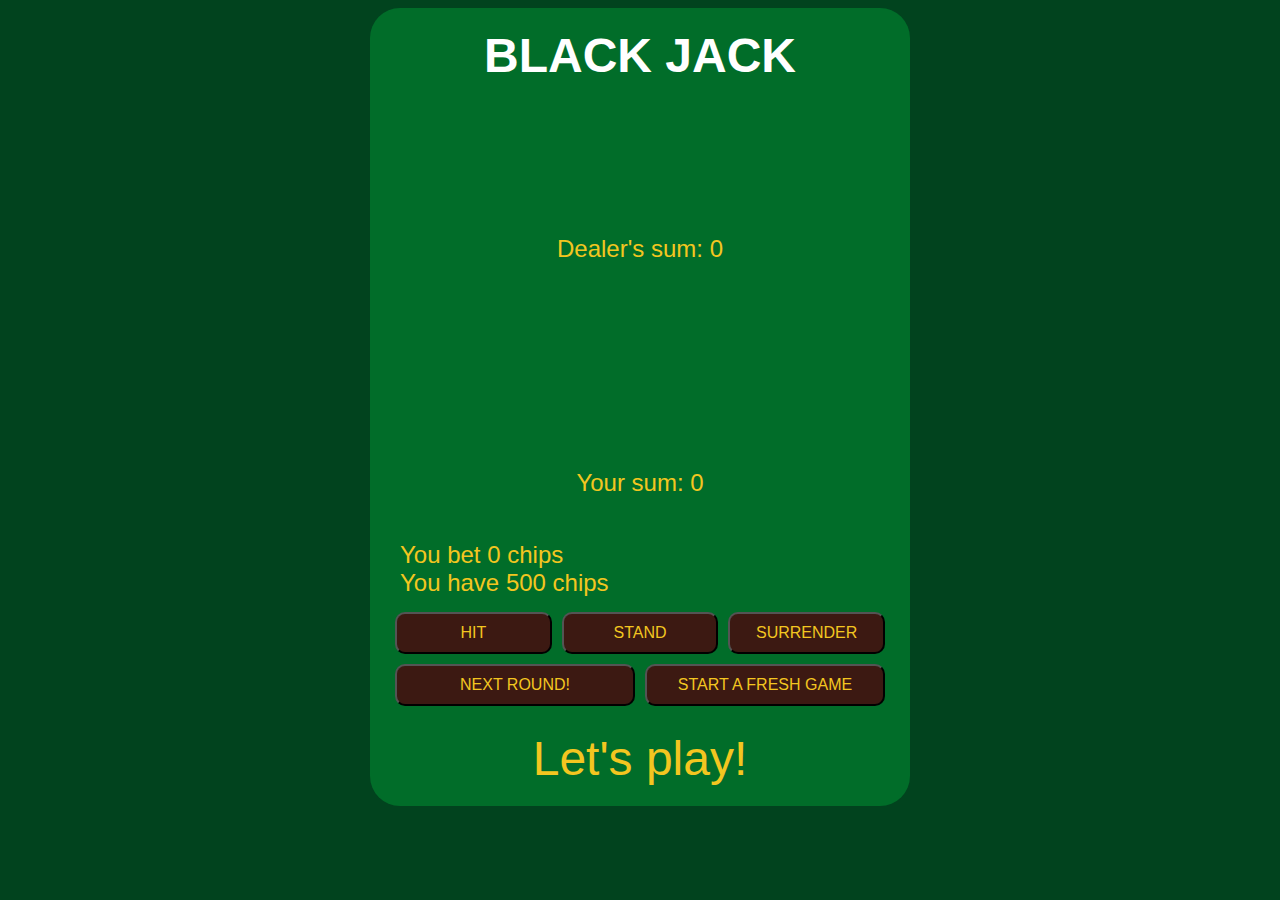
<file: index.html>
<!DOCTYPE html>
<html lang="en">
  <head>
    <meta charset="UTF-8" />
    <meta http-equiv="X-UA-Compatible" content="IE=edge" />
    <meta name="viewport" content="width=device-width, initial-scale=1.0" />
    <link rel="stylesheet" href="index.css" />
    <title>Black_Jack_JS</title>
  </head>
  <body>
    <div id="table">
      <div id="header">BLACK JACK</div>
      <div id="dealer-div">
        <div class="cards" id="dealer-cards-div"></div>
        <div class="sum-cards" id="dealer-sum"></div>
      </div>
      <div id="player-div">
        <div class="cards" id="player-cards-div"></div>
        <div class="sum-cards" id="player-sum"></div>
        <div id="bet"></div>
        <div id="chips"></div>
      </div>
      <div id="buttons">
        <button id="hit-btn">HIT</button>
        <button id="stand-btn">STAND</button>
        <button id="surrender-btn">SURRENDER</button>
        <button id="next-round-btn">NEXT ROUND!</button>
        <button id="start-btn">START A FRESH GAME</button>
      </div>
      <div id="game-message">Let's play!</div>
    </div>
    <script src="index.js"></script>
  </body>
</html>
</file>
<file: index.css>
body {
  font-family: "Lucida Sans", "Lucida Sans Regular", "Lucida Grande",
    "Lucida Sans Unicode", Geneva, Verdana, sans-serif;
  box-sizing: border-box;
  background-color: #01431e;
}

#table {
  background-color: #016d29;
  max-width: 500px;
  margin: auto;
  padding: 20px;
  border-radius: 30px;
  color: #f3c620;
  font-size: 1.5em;
}
#header {
  color: #ffffff;
  font-weight: bold;
  text-align: center;
  font-size: 2em;
}

#player-div,
#dealer-div {
  padding: 10px;
}

.cards {
  min-height: 122px;
  text-align: center;
  padding: 10px;
}

.card {
  display: inline-grid;
  height: 80px;
  width: 50px;
  background-color: #ffffff;
  border-radius: 5px;
  border: solid 1px black;
  padding: 10px;
  font-size: 35px;
}

.card-value {
  text-align: left;
  font-weight: bold;
}

.card-suit {
  text-align: right;
}

.suit-♥,
.suit-♦ {
  color: red;
}

.suit-♣,
.suit-♠ {
  color: black;
}

.sum-cards {
  text-align: center;
  min-height: 3em;
}

#game-message {
  font-size: 2em;
  text-align: center;
  margin-top: 20px;
}

#buttons {
  display: grid;
  grid-template-columns: repeat(6, 1fr);
}

#buttons button {
  grid-column: span 2;
  margin: 5px;
  padding: 10px;
  text-align: center;
  font-size: 1rem;
  border-radius: 10px;
  background-color: #3C1912;
  color: #f3c620;
}

#buttons #next-round-btn,
#buttons #start-btn {
  grid-column: span 3;
}
</file>
